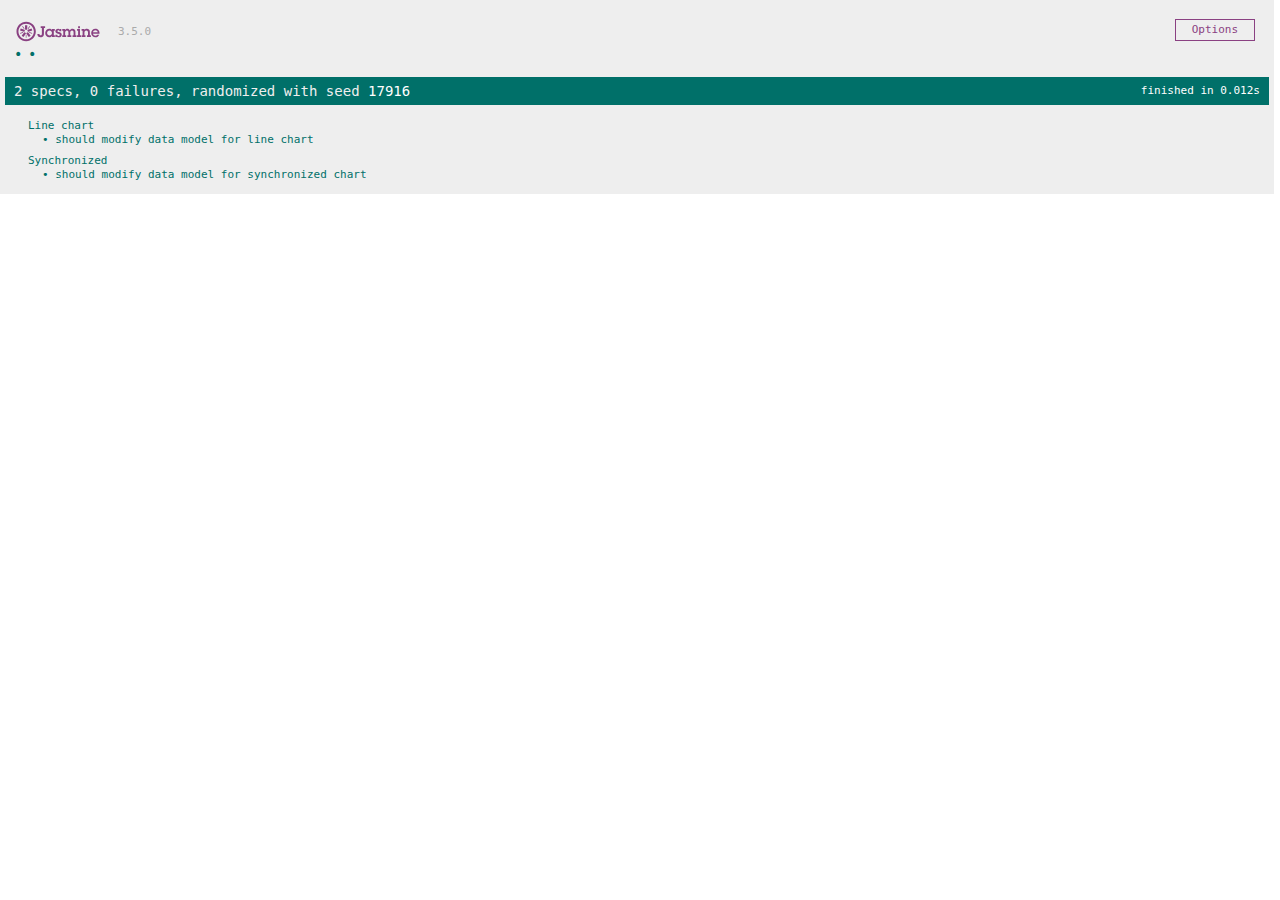
<file: static/js/jasmine/SpecRunner.html>
<!DOCTYPE html>
<html>
<head>
  <meta charset="utf-8">
  <title>Jasmine Spec Runner v3.5.0</title>

  <link rel="shortcut icon" type="image/png" href="./lib/jasmine-3.5.0/jasmine_favicon.png">
  <link rel="stylesheet" href="./lib/jasmine-3.5.0/jasmine.css">

  <script src="./lib/jasmine-3.5.0/jasmine.js"></script>
  <script src="./lib/jasmine-3.5.0/jasmine-html.js"></script>
  <script src="./lib/jasmine-3.5.0/boot.js"></script>

  <!-- include source files here... -->
  <script src="../lineCharObjecttMaker.js" type="module"></script>
  <script src="../synchArrayOfObjectMaker.js" type="module"></script>
  

  <!-- include spec files here... -->
  <script src="./spec/lineCharObjecttMakerSpec.js" type="module"></script>
  <script src="./spec/synchArrayOfObjectMakerSpec.js" type="module"></script>
 

</head>

<body>
</body>
</html>
</file>
<file: static/js/jasmine/lib/jasmine-3.5.0/jasmine.css>
@charset "UTF-8";
body { overflow-y: scroll; }

.jasmine_html-reporter { width: 100%; background-color: #eee; padding: 5px; margin: -8px; font-size: 11px; font-family: Monaco, "Lucida Console", monospace; line-height: 14px; color: #333; }

.jasmine_html-reporter a { text-decoration: none; }

.jasmine_html-reporter a:hover { text-decoration: underline; }

.jasmine_html-reporter p, .jasmine_html-reporter h1, .jasmine_html-reporter h2, .jasmine_html-reporter h3, .jasmine_html-reporter h4, .jasmine_html-reporter h5, .jasmine_html-reporter h6 { margin: 0; line-height: 14px; }

.jasmine_html-reporter .jasmine-banner, .jasmine_html-reporter .jasmine-symbol-summary, .jasmine_html-reporter .jasmine-summary, .jasmine_html-reporter .jasmine-result-message, .jasmine_html-reporter .jasmine-spec .jasmine-description, .jasmine_html-reporter .jasmine-spec-detail .jasmine-description, .jasmine_html-reporter .jasmine-alert .jasmine-bar, .jasmine_html-reporter .jasmine-stack-trace { padding-left: 9px; padding-right: 9px; }

.jasmine_html-reporter .jasmine-banner { position: relative; }

.jasmine_html-reporter .jasmine-banner .jasmine-title { background: url("[data-uri]") no-repeat; background: url("[data-uri]") no-repeat, none; -moz-background-size: 100%; -o-background-size: 100%; -webkit-background-size: 100%; background-size: 100%; display: block; float: left; width: 90px; height: 25px; }

.jasmine_html-reporter .jasmine-banner .jasmine-version { margin-left: 14px; position: relative; top: 6px; }

.jasmine_html-reporter #jasmine_content { position: fixed; right: 100%; }

.jasmine_html-reporter .jasmine-version { color: #aaa; }

.jasmine_html-reporter .jasmine-banner { margin-top: 14px; }

.jasmine_html-reporter .jasmine-duration { color: #fff; float: right; line-height: 28px; padding-right: 9px; }

.jasmine_html-reporter .jasmine-symbol-summary { overflow: hidden; margin: 14px 0; }

.jasmine_html-reporter .jasmine-symbol-summary li { display: inline-block; height: 10px; width: 14px; font-size: 16px; }

.jasmine_html-reporter .jasmine-symbol-summary li.jasmine-passed { font-size: 14px; }

.jasmine_html-reporter .jasmine-symbol-summary li.jasmine-passed:before { color: #007069; content: "•"; }

.jasmine_html-reporter .jasmine-symbol-summary li.jasmine-failed { line-height: 9px; }

.jasmine_html-reporter .jasmine-symbol-summary li.jasmine-failed:before { color: #ca3a11; content: "×"; font-weight: bold; margin-left: -1px; }

.jasmine_html-reporter .jasmine-symbol-summary li.jasmine-excluded { font-size: 14px; }

.jasmine_html-reporter .jasmine-symbol-summary li.jasmine-excluded:before { color: #bababa; content: "•"; }

.jasmine_html-reporter .jasmine-symbol-summary li.jasmine-excluded-no-display { font-size: 14px; display: none; }

.jasmine_html-reporter .jasmine-symbol-summary li.jasmine-pending { line-height: 17px; }

.jasmine_html-reporter .jasmine-symbol-summary li.jasmine-pending:before { color: #ba9d37; content: "*"; }

.jasmine_html-reporter .jasmine-symbol-summary li.jasmine-empty { font-size: 14px; }

.jasmine_html-reporter .jasmine-symbol-summary li.jasmine-empty:before { color: #ba9d37; content: "•"; }

.jasmine_html-reporter .jasmine-run-options { float: right; margin-right: 5px; border: 1px solid #8a4182; color: #8a4182; position: relative; line-height: 20px; }

.jasmine_html-reporter .jasmine-run-options .jasmine-trigger { cursor: pointer; padding: 8px 16px; }

.jasmine_html-reporter .jasmine-run-options .jasmine-payload { position: absolute; display: none; right: -1px; border: 1px solid #8a4182; background-color: #eee; white-space: nowrap; padding: 4px 8px; }

.jasmine_html-reporter .jasmine-run-options .jasmine-payload.jasmine-open { display: block; }

.jasmine_html-reporter .jasmine-bar { line-height: 28px; font-size: 14px; display: block; color: #eee; }

.jasmine_html-reporter .jasmine-bar.jasmine-failed, .jasmine_html-reporter .jasmine-bar.jasmine-errored { background-color: #ca3a11; border-bottom: 1px solid #eee; }

.jasmine_html-reporter .jasmine-bar.jasmine-passed { background-color: #007069; }

.jasmine_html-reporter .jasmine-bar.jasmine-incomplete { background-color: #bababa; }

.jasmine_html-reporter .jasmine-bar.jasmine-skipped { background-color: #bababa; }

.jasmine_html-reporter .jasmine-bar.jasmine-warning { background-color: #ba9d37; color: #333; }

.jasmine_html-reporter .jasmine-bar.jasmine-menu { background-color: #fff; color: #aaa; }

.jasmine_html-reporter .jasmine-bar.jasmine-menu a { color: #333; }

.jasmine_html-reporter .jasmine-bar a { color: white; }

.jasmine_html-reporter.jasmine-spec-list .jasmine-bar.jasmine-menu.jasmine-failure-list, .jasmine_html-reporter.jasmine-spec-list .jasmine-results .jasmine-failures { display: none; }

.jasmine_html-reporter.jasmine-failure-list .jasmine-bar.jasmine-menu.jasmine-spec-list, .jasmine_html-reporter.jasmine-failure-list .jasmine-summary { display: none; }

.jasmine_html-reporter .jasmine-results { margin-top: 14px; }

.jasmine_html-reporter .jasmine-summary { margin-top: 14px; }

.jasmine_html-reporter .jasmine-summary ul { list-style-type: none; margin-left: 14px; padding-top: 0; padding-left: 0; }

.jasmine_html-reporter .jasmine-summary ul.jasmine-suite { margin-top: 7px; margin-bottom: 7px; }

.jasmine_html-reporter .jasmine-summary li.jasmine-passed a { color: #007069; }

.jasmine_html-reporter .jasmine-summary li.jasmine-failed a { color: #ca3a11; }

.jasmine_html-reporter .jasmine-summary li.jasmine-empty a { color: #ba9d37; }

.jasmine_html-reporter .jasmine-summary li.jasmine-pending a { color: #ba9d37; }

.jasmine_html-reporter .jasmine-summary li.jasmine-excluded a { color: #bababa; }

.jasmine_html-reporter .jasmine-specs li.jasmine-passed a:before { content: "• "; }

.jasmine_html-reporter .jasmine-specs li.jasmine-failed a:before { content: "× "; }

.jasmine_html-reporter .jasmine-specs li.jasmine-empty a:before { content: "* "; }

.jasmine_html-reporter .jasmine-specs li.jasmine-pending a:before { content: "• "; }

.jasmine_html-reporter .jasmine-specs li.jasmine-excluded a:before { content: "• "; }

.jasmine_html-reporter .jasmine-description + .jasmine-suite { margin-top: 0; }

.jasmine_html-reporter .jasmine-suite { margin-top: 14px; }

.jasmine_html-reporter .jasmine-suite a { color: #333; }

.jasmine_html-reporter .jasmine-failures .jasmine-spec-detail { margin-bottom: 28px; }

.jasmine_html-reporter .jasmine-failures .jasmine-spec-detail .jasmine-description { background-color: #ca3a11; color: white; }

.jasmine_html-reporter .jasmine-failures .jasmine-spec-detail .jasmine-description a { color: white; }

.jasmine_html-reporter .jasmine-result-message { padding-top: 14px; color: #333; white-space: pre-wrap; }

.jasmine_html-reporter .jasmine-result-message span.jasmine-result { display: block; }

.jasmine_html-reporter .jasmine-stack-trace { margin: 5px 0 0 0; max-height: 224px; overflow: auto; line-height: 18px; color: #666; border: 1px solid #ddd; background: white; white-space: pre; }
</file>
